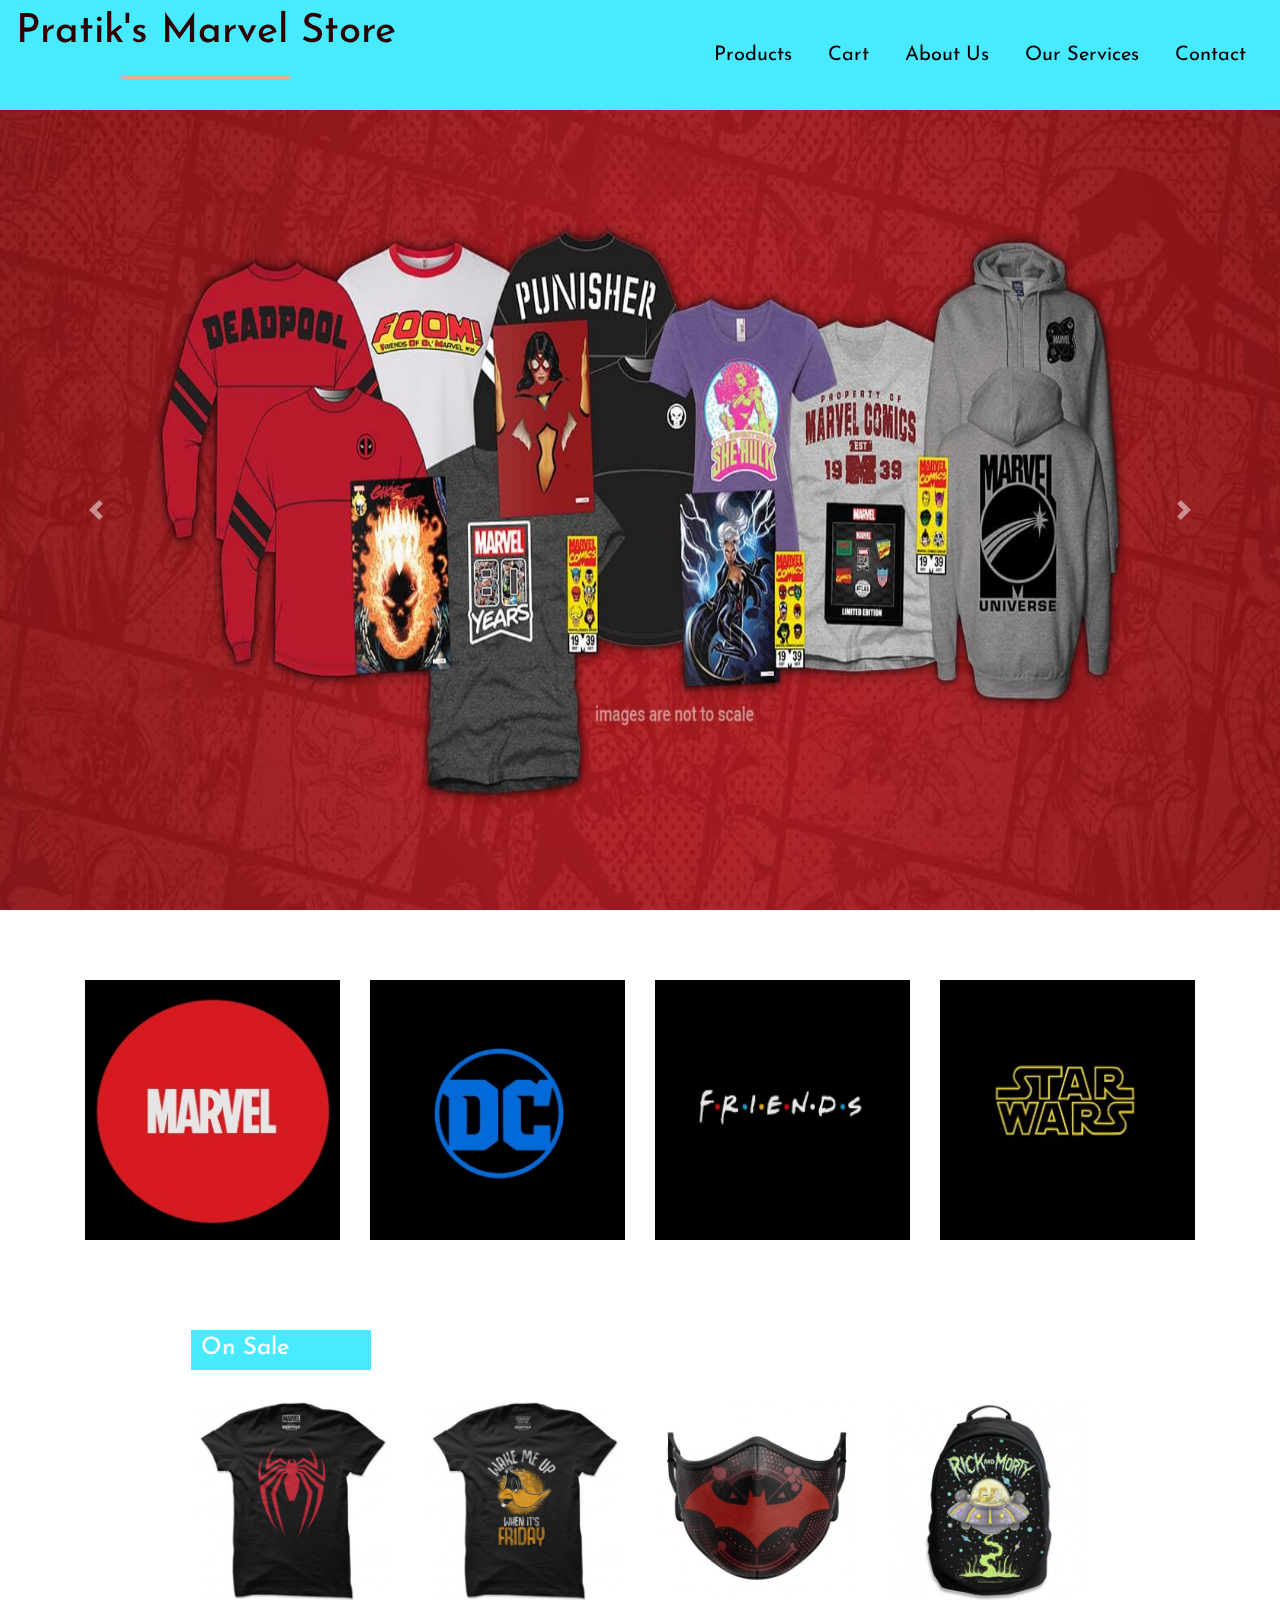
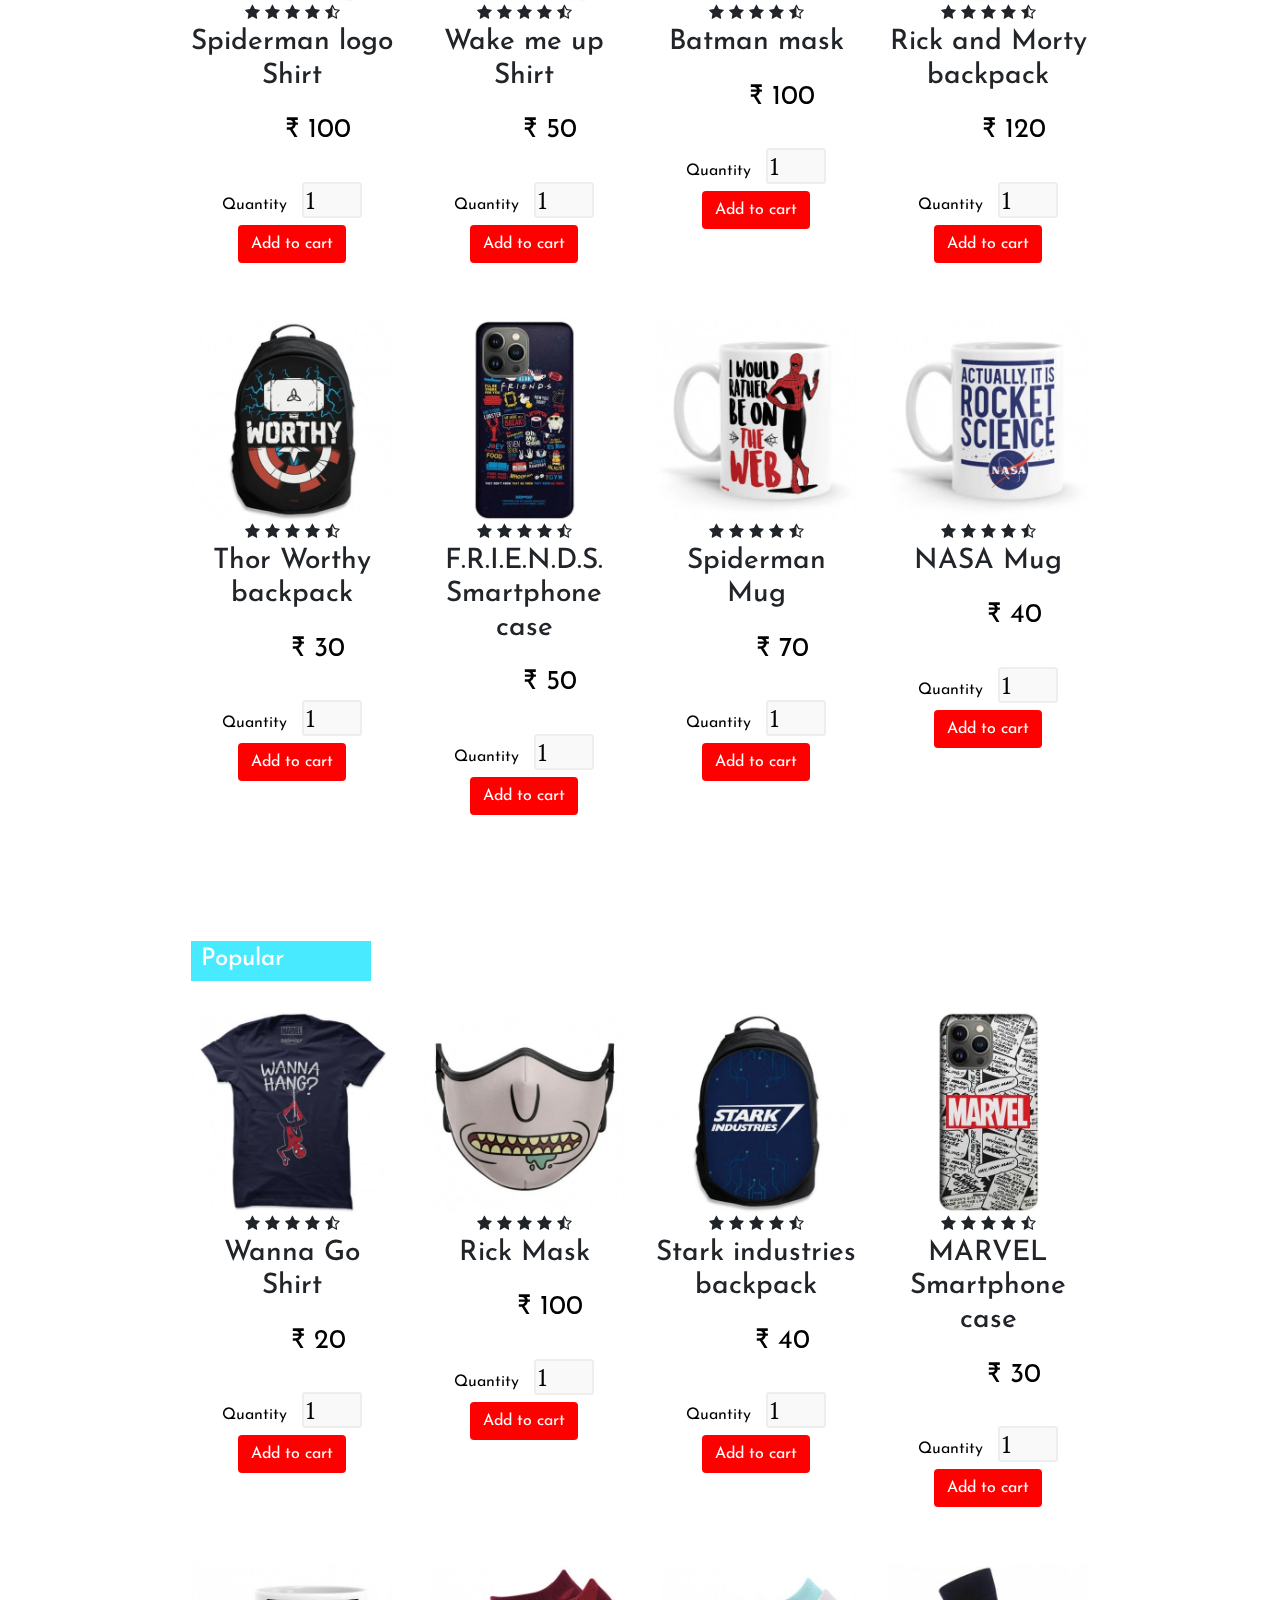
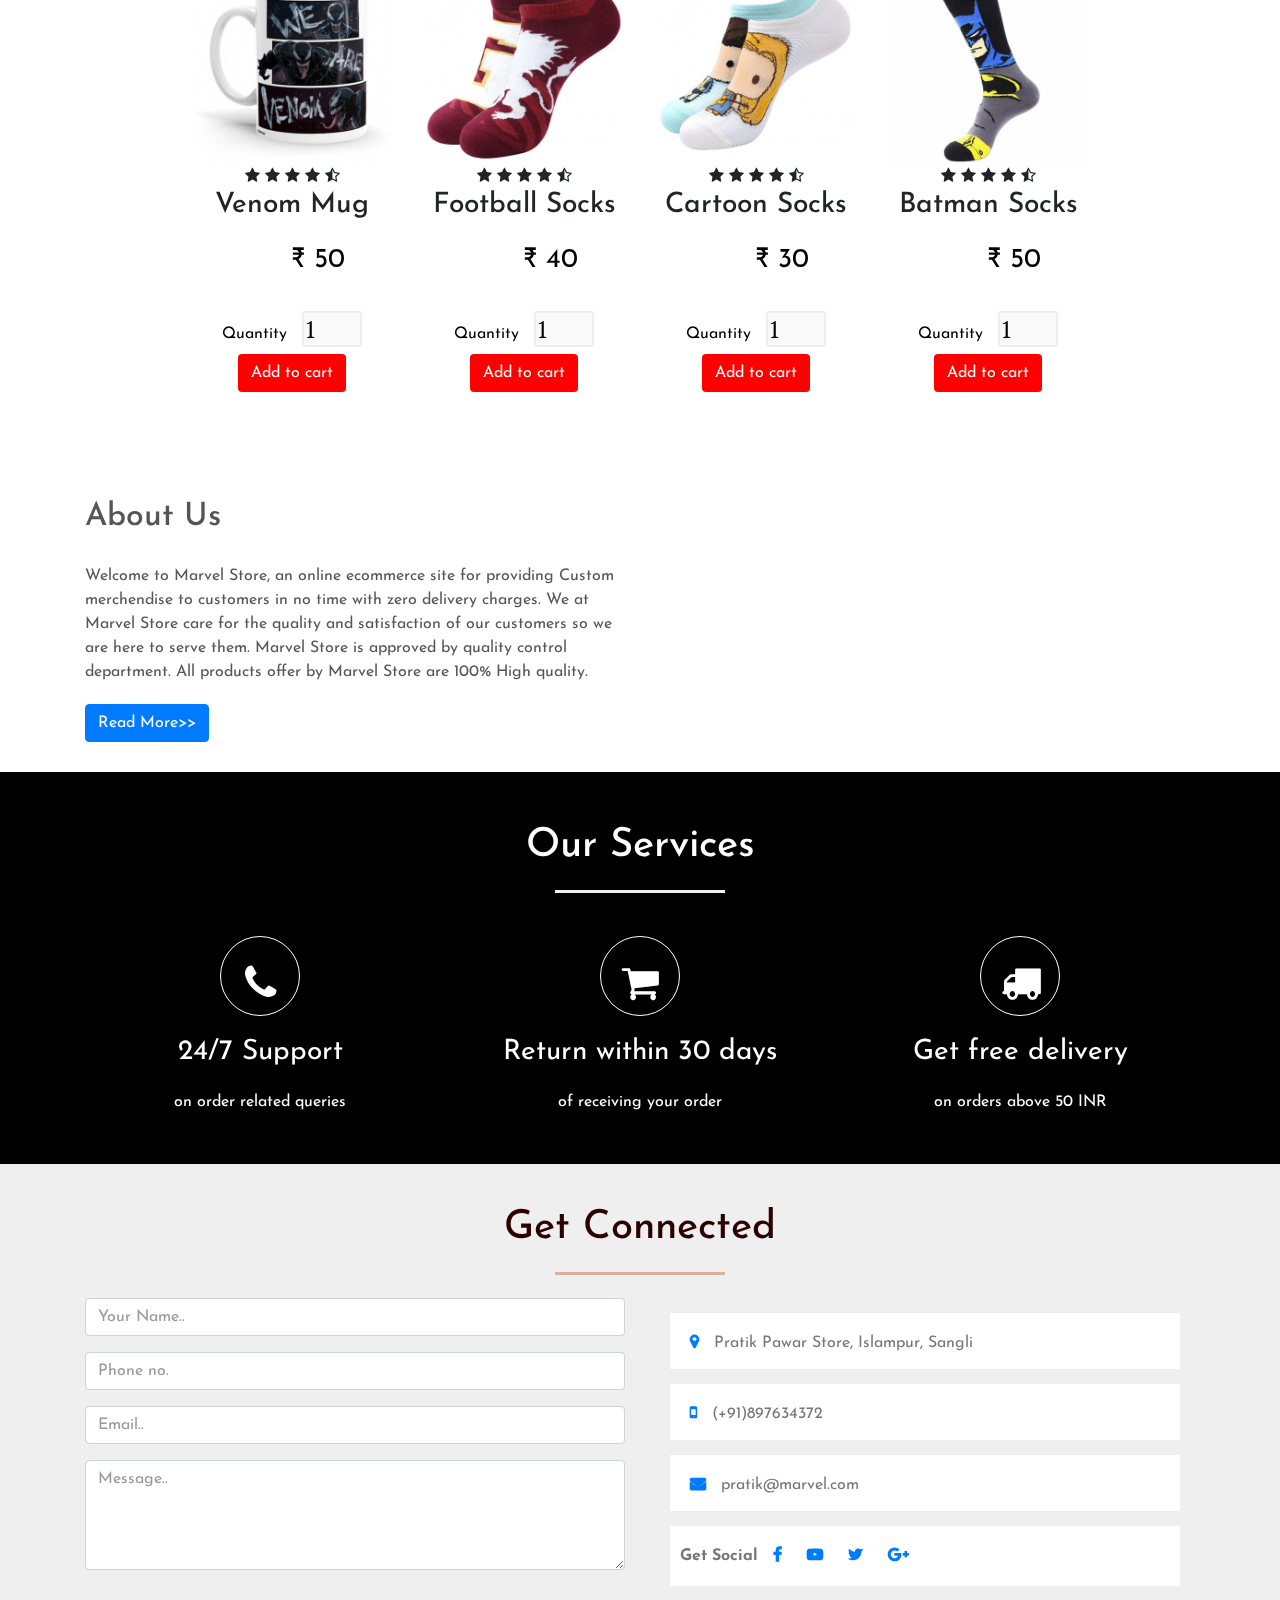
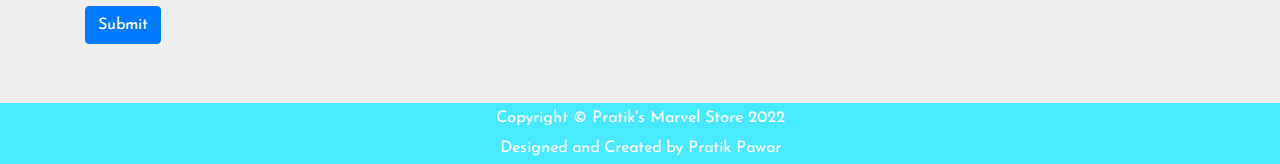
<file: index.html>
<!DOCTYPE html>
<html>

<head>
	<title>Marvel Store</title>
	<meta charset="utf-8" />
	<meta name="viewpoint" content="width=device-width,initial-scal=1.0">
	<meta http-equip="X-UA-compatible" content="ie=edge">
	<link rel="stylesheet" href="styles/style.css" media="screen" type="text/css" />
	<link rel="stylesheet" href="https://stackpath.bootstrapcdn.com/bootstrap/4.4.1/css/bootstrap.min.css">
	<link rel="stylesheet" href="https://stackpath.bootstrapcdn.com/font-awesome/4.7.0/css/font-awesome.min.css">
	<script type="text/javascript" src="https://ajax.googleapis.com/ajax/libs/jquery/2.0.3/jquery.min.js"></script>
	<script type="text/javascript" src="scripts/jquery.store.js"></script>
	<script type="text/javascript" src="scripts/main.js"></script>
	<script type="text/javascript"
		src="https://stackpath.bootstrapcdn.com/bootstrap/4.4.1/js/bootstrap.min.js"></script>
	
</head>

<body>

	<section id="nav-bar">
		<nav class="navbar navbar-expand-lg navbar-light">
			<h1>Pratik's Marvel Store</h1>
			<button class="navbar-toggler" type="button" data-toggle="collapse" data-target="#navbarNav"
				aria-controls="navbarNav" aria-expanded="false" aria-label="Toggle navigation">
				<span class="navbar-toggler-icon"></span>
			</button>
			<div class="collapse navbar-collapse" id="navbarNav">

				<ul class="navbar-nav ml-auto">

					<li class="nav-item">
						<a style="color:black;" class="nav-link" href="#new-arrivals">Products</a>
					</li>
					<li class="nav-item">
						<a style="color:black;" class="nav-link" href="cart.html">Cart</a>

					</li>


					<li class="nav-item">
						<a style="color:black;" class="nav-link" href="#about">About Us</a>
					</li>

					<li class="nav-item">
						<a style="color:black;" class="nav-link" href="#services">Our Services</a>
					</li>
					<li class="nav-item">
						<a style="color:black;" class="nav-link" href="#contact">Contact</a>
					</li>


				</ul>
			</div>
		</nav>


		<div class="slider">
			<div id="carouselExampleInterval" class="carousel slide" data-ride="carousel">
				<div class="carousel-inner">
					<div class="carousel-item active" data-interval="10000">
						<img src="images/caro1.jpg" class="d-block w-100" alt="..."
							style="width:auto;height:800px;">
					</div>
					<div class="carousel-item" data-interval="2000">
						<img src="images/caro2.jpg" class="d-block w-100" alt="..."
							style="width:auto;height:800px;">
					</div>
					<div class="carousel-item">
						<img src="images/caro3.jpg" class="d-block w-100" alt="..."
							style="width:auto;height:800px;">
					</div>
					<div class="carousel-item">
						<img src="images/caro4.png" class="d-block w-100" alt="..."
							style="width:auto;height:800px;">
					</div>
					<div class="carousel-item">
						<img src="images/caro5.jpg" class="d-block w-100" alt="..."
							style="width:auto;height:800px;">
					</div>
				</div>
				<a class="carousel-control-prev" href="#carouselExampleInterval" role="button" data-slide="prev">
					<span class="carousel-control-prev-icon" aria-hidden="true"></span>
					<span class="sr-only">Previous</span>
				</a>
				<a class="carousel-control-next" href="#carouselExampleInterval" role="button" data-slide="next">
					<span class="carousel-control-next-icon" aria-hidden="true"></span>
					<span class="sr-only">Next</span>
				</a>
			</div>
		</div>





		<!------Featured Categories----->
		<section class="featured-categories">
			<div class="container">
				<div class="row">
					<div class="col-md-3">
						<img src="images/company1.jpg">
					</div>
					<div class="col-md-3">
						<img src="images/company2.jpg">
					</div>
					<div class="col-md-3">
						<img src="images/company3.jpg">
					</div>
					<div class="col-md-3">
						<img src="images/company4.jpg">
					</div>


				</div>

			</div>
		</section>


		<section class="new-arrivals" id="new-arrivals">
			<div id="site">
				<div class="container">
					<div class="title-box">
						<h2>On Sale</h2>
					</div>
					<div class="row">
						<div class="col-md-3">
							<div class="product-top">
								<img src="images/product1.jpg">
								<div class="overlay-right">
									<button type="button" class="btn btn-secondary" title="Quick Shop">
										<i class="fa fa-eye"></i>
									</button>

									<button type="button" class="btn btn-secondary" title="Add to Wishlist">
										<i class="fa fa-heart-o"></i>
									</button>

									<button type="button" class="btn btn-secondary" title="Add to Cart">
										<i class="fa fa-shopping-cart"></i>
									</button>
								</div>
							</div>


							<div class="product-bottom text-center">
								<i class="fa fa-star"></i>
								<i class="fa fa-star"></i>
								<i class="fa fa-star"></i>
								<i class="fa fa-star"></i>
								<i class="fa fa-star-half-o"></i>
								<h3>Spiderman logo Shirt</h3>
								<div class="product-description" data-name="Spiderman logo Shirt" data-price="100">

									<p class="product-price">&#8377; 100</p>
									<form class="add-to-cart" action="cart.html">
										<div>
											<label for="qty-2">Quantity</label>
											<input type="text" name="qty-2" id="qty-2" class="qty" value="1" />
										</div>
										<p><input type="submit" value="Add to cart" class="btn" /></p>
									</form>

								</div>
							</div>
						</div>


						<div class="col-md-3">
							<div class="product-top">
								<img src="images/product6.jpg">
								<div class="overlay-right">
									<button type="button" class="btn btn-secondary" title="Quick Shop">
										<i class="fa fa-eye"></i>
									</button>

									<button type="button" class="btn btn-secondary" title="Add to Wishlist">
										<i class="fa fa-heart-o"></i>
									</button>

									<button type="button" class="btn btn-secondary" title="Add to Cart">
										<i class="fa fa-shopping-cart"></i>
									</button>
								</div>
							</div>


							<div class="product-bottom text-center">
								<i class="fa fa-star"></i>
								<i class="fa fa-star"></i>
								<i class="fa fa-star"></i>
								<i class="fa fa-star"></i>
								<i class="fa fa-star-half-o"></i>
								<h3>Wake me up Shirt</h3>
								<div class="product-description" data-name="Wake me up Shirt" data-price="50">

									<p class="product-price">&#8377; 50</p>
									<form class="add-to-cart" action="cart.html">
										<div>
											<label for="qty-2">Quantity</label>
											<input type="text" name="qty-2" id="qty-2" class="qty" value="1" />
										</div>
										<p><input type="submit" value="Add to cart" class="btn" /></p>
									</form>

								</div>
							</div>
						</div>



						<div class="col-md-3">
							<div class="product-top">
								<img src="images/product3.jpg">
								<div class="overlay-right">
									<button type="button" class="btn btn-secondary" title="Quick Shop">
										<i class="fa fa-eye"></i>
									</button>

									<button type="button" class="btn btn-secondary" title="Add to Wishlist">
										<i class="fa fa-heart-o"></i>
									</button>

									<button type="button" class="btn btn-secondary" title="Add to Cart">
										<i class="fa fa-shopping-cart"></i>
									</button>
								</div>
							</div>


							<div class="product-bottom text-center">
								<i class="fa fa-star"></i>
								<i class="fa fa-star"></i>
								<i class="fa fa-star"></i>
								<i class="fa fa-star"></i>
								<i class="fa fa-star-half-o"></i>
								<h3>Batman mask</h3>
								<div class="product-description" data-name="Batman mask" data-price="100">

									<p class="product-price">&#8377; 100</p>
									<form class="add-to-cart" action="cart.html">
										<div>
											<label for="qty-2">Quantity</label>
											<input type="text" name="qty-2" id="qty-2" class="qty" value="1" />
										</div>
										<p><input type="submit" value="Add to cart" class="btn" /></p>
									</form>

								</div>
							</div>
						</div>



						<div class="col-md-3">
							<div class="product-top">
								<img src="images/product8.jpg">
								<div class="overlay-right">
									<button type="button" class="btn btn-secondary" title="Quick Shop">
										<i class="fa fa-eye"></i>
									</button>

									<button type="button" class="btn btn-secondary" title="Add to Wishlist">
										<i class="fa fa-heart-o"></i>
									</button>

									<button type="button" class="btn btn-secondary" title="Add to Cart">
										<i class="fa fa-shopping-cart"></i>
									</button>
								</div>
							</div>


							<div class="product-bottom text-center">
								<i class="fa fa-star"></i>
								<i class="fa fa-star"></i>
								<i class="fa fa-star"></i>
								<i class="fa fa-star"></i>
								<i class="fa fa-star-half-o"></i>
								<h3>Rick and Morty backpack</h3>
								<div class="product-description" data-name="Rick and Morty backpack" data-price="120">

									<p class="product-price">&#8377; 120</p>
									<form class="add-to-cart" action="cart.html">
										<div>
											<label for="qty-2">Quantity</label>
											<input type="text" name="qty-2" id="qty-2" class="qty" value="1" />
										</div>
										<p><input type="submit" value="Add to cart" class="btn" /></p>
									</form>

								</div>
							</div>
						</div>

					</div>



					<div class="row">
						<div class="col-md-3">
							<div class="product-top">
								<img src="images/product9.jpg">
								<div class="overlay-right">
									<button type="button" class="btn btn-secondary" title="Quick Shop">
										<i class="fa fa-eye"></i>
									</button>

									<button type="button" class="btn btn-secondary" title="Add to Wishlist">
										<i class="fa fa-heart-o"></i>
									</button>

									<button type="button" class="btn btn-secondary" title="Add to Cart">
										<i class="fa fa-shopping-cart"></i>
									</button>
								</div>
							</div>


							<div class="product-bottom text-center">
								<i class="fa fa-star"></i>
								<i class="fa fa-star"></i>
								<i class="fa fa-star"></i>
								<i class="fa fa-star"></i>
								<i class="fa fa-star-half-o"></i>
								<h3>Thor Worthy backpack</h3>
								<div class="product-description" data-name="Thor Worthy backpack" data-price="30">

									<p class="product-price">&#8377; 30</p>
									<form class="add-to-cart" action="cart.html">
										<div>
											<label for="qty-2">Quantity</label>
											<input type="text" name="qty-2" id="qty-2" class="qty" value="1" />
										</div>
										<p><input type="submit" value="Add to cart" class="btn" /></p>
									</form>

								</div>
							</div>
						</div>


						<div class="col-md-3">
							<div class="product-top">
								<img src="images/product10.jpg">
								<div class="overlay-right">
									<button type="button" class="btn btn-secondary" title="Quick Shop">
										<i class="fa fa-eye"></i>
									</button>

									<button type="button" class="btn btn-secondary" title="Add to Wishlist">
										<i class="fa fa-heart-o"></i>
									</button>

									<button type="button" class="btn btn-secondary" title="Add to Cart">
										<i class="fa fa-shopping-cart"></i>
									</button>
								</div>
							</div>


							<div class="product-bottom text-center">
								<i class="fa fa-star"></i>
								<i class="fa fa-star"></i>
								<i class="fa fa-star"></i>
								<i class="fa fa-star"></i>
								<i class="fa fa-star-half-o"></i>
								<h3>F.R.I.E.N.D.S. Smartphone case</h3>
								<div class="product-description" data-name="F.R.I.E.N.D.S. Smartphone case" data-price="50">

									<p class="product-price">&#8377; 50</p>
									<form class="add-to-cart" action="cart.html">
										<div>
											<label for="qty-2">Quantity</label>
											<input type="text" name="qty-2" id="qty-2" class="qty" value="1" />
										</div>
										<p><input type="submit" value="Add to cart" class="btn" /></p>
									</form>

								</div>
							</div>
						</div>



						<div class="col-md-3">
							<div class="product-top">
								<img src="images/product13.jpg">
								<div class="overlay-right">
									<button type="button" class="btn btn-secondary" title="Quick Shop">
										<i class="fa fa-eye"></i>
									</button>

									<button type="button" class="btn btn-secondary" title="Add to Wishlist">
										<i class="fa fa-heart-o"></i>
									</button>

									<button type="button" class="btn btn-secondary" title="Add to Cart">
										<i class="fa fa-shopping-cart"></i>
									</button>
								</div>
							</div>


							<div class="product-bottom text-center">
								<i class="fa fa-star"></i>
								<i class="fa fa-star"></i>
								<i class="fa fa-star"></i>
								<i class="fa fa-star"></i>
								<i class="fa fa-star-half-o"></i>
								<h3>Spiderman Mug</h3>
								<div class="product-description" data-name="Spiderman Mug" data-price="70">

									<p class="product-price">&#8377; 70</p>
									<form class="add-to-cart" action="cart.html">
										<div>
											<label for="qty-2">Quantity</label>
											<input type="text" name="qty-2" id="qty-2" class="qty" value="1" />
										</div>
										<p><input type="submit" value="Add to cart" class="btn" /></p>
									</form>

								</div>
							</div>
						</div>


						<div class="col-md-3">
							<div class="product-top">
								<img src="images/product12.jpg">
								<div class="overlay-right">
									<button type="button" class="btn btn-secondary" title="Quick Shop">
										<i class="fa fa-eye"></i>
									</button>

									<button type="button" class="btn btn-secondary" title="Add to Wishlist">
										<i class="fa fa-heart-o"></i>
									</button>

									<button type="button" class="btn btn-secondary" title="Add to Cart">
										<i class="fa fa-shopping-cart"></i>
									</button>
								</div>
							</div>


							<div class="product-bottom text-center">
								<i class="fa fa-star"></i>
								<i class="fa fa-star"></i>
								<i class="fa fa-star"></i>
								<i class="fa fa-star"></i>
								<i class="fa fa-star-half-o"></i>
								<h3>NASA Mug</h3>
								<div class="product-description" data-name="NASA Mug" data-price="40">

									<p class="product-price">&#8377; 40</p>
									<form class="add-to-cart" action="cart.html">
										<div>
											<label for="qty-2">Quantity</label>
											<input type="text" name="qty-2" id="qty-2" class="qty" value="1" />
										</div>
										<p><input type="submit" value="Add to cart" class="btn" /></p>
									</form>

								</div>
							</div>
						</div>
					</div>








					<div class="title-box">
						<h2>Popular</h2>
					</div>
					<div class="row">
						<div class="col-md-3">
							<div class="product-top">
								<img src="images/product2.jpg">
								<div class="overlay-right">
									<button type="button" class="btn btn-secondary" title="Quick Shop">
										<i class="fa fa-eye"></i>
									</button>

									<button type="button" class="btn btn-secondary" title="Add to Wishlist">
										<i class="fa fa-heart-o"></i>
									</button>

									<button type="button" class="btn btn-secondary" title="Add to Cart">
										<i class="fa fa-shopping-cart"></i>
									</button>
								</div>
							</div>


							<div class="product-bottom text-center">
								<i class="fa fa-star"></i>
								<i class="fa fa-star"></i>
								<i class="fa fa-star"></i>
								<i class="fa fa-star"></i>
								<i class="fa fa-star-half-o"></i>
								<h3>Wanna Go Shirt</h3>
								<div class="product-description" data-name="Wanna Go Shirt" data-price="20">

									<p class="product-price">&#8377; 20</p>
									<form class="add-to-cart" action="cart.html">
										<div>
											<label for="qty-2">Quantity</label>
											<input type="text" name="qty-2" id="qty-2" class="qty" value="1" />
										</div>
										<p><input type="submit" value="Add to cart" class="btn" /></p>
									</form>

								</div>
							</div>
						</div>


						<div class="col-md-3">
							<div class="product-top">
								<img src="images/product5.jpg">
								<div class="overlay-right">
									<button type="button" class="btn btn-secondary" title="Quick Shop">
										<i class="fa fa-eye"></i>
									</button>

									<button type="button" class="btn btn-secondary" title="Add to Wishlist">
										<i class="fa fa-heart-o"></i>
									</button>

									<button type="button" class="btn btn-secondary" title="Add to Cart">
										<i class="fa fa-shopping-cart"></i>
									</button>
								</div>
							</div>


							<div class="product-bottom text-center">
								<i class="fa fa-star"></i>
								<i class="fa fa-star"></i>
								<i class="fa fa-star"></i>
								<i class="fa fa-star"></i>
								<i class="fa fa-star-half-o"></i>
								<h3>Rick Mask</h3>

								<div class="product-description" data-name="Rick Mask" data-price="100">

									<p class="product-price">&#8377; 100</p>
									<form class="add-to-cart" action="cart.html">
										<div>
											<label for="qty-2">Quantity</label>
											<input type="text" name="qty-2" id="qty-2" class="qty" value="1" />
										</div>
										<p><input type="submit" value="Add to cart" class="btn" /></p>
									</form>

								</div>
							</div>
						</div>



						<div class="col-md-3">
							<div class="product-top">
								<img src="images/product7.jpg">
								<div class="overlay-right">
									<button type="button" class="btn btn-secondary" title="Quick Shop">
										<i class="fa fa-eye"></i>
									</button>

									<button type="button" class="btn btn-secondary" title="Add to Wishlist">
										<i class="fa fa-heart-o"></i>
									</button>

									<button type="button" class="btn btn-secondary" title="Add to Cart">
										<i class="fa fa-shopping-cart"></i>
									</button>
								</div>
							</div>


							<div class="product-bottom text-center">
								<i class="fa fa-star"></i>
								<i class="fa fa-star"></i>
								<i class="fa fa-star"></i>
								<i class="fa fa-star"></i>
								<i class="fa fa-star-half-o"></i>
								<h3>Stark industries backpack</h3>
								<div class="product-description" data-name="Stark industries backpack" data-price="40">

									<p class="product-price">&#8377; 40</p>
									<form class="add-to-cart" action="cart.html">
										<div>
											<label for="qty-2">Quantity</label>
											<input type="text" name="qty-2" id="qty-2" class="qty" value="1" />
										</div>
										<p><input type="submit" value="Add to cart" class="btn" /></p>
									</form>

								</div>
							</div>
						</div>



						<div class="col-md-3">
							<div class="product-top">
								<img src="images/product11.jpg">
								<div class="overlay-right">
									<button type="button" class="btn btn-secondary" title="Quick Shop">
										<i class="fa fa-eye"></i>
									</button>

									<button type="button" class="btn btn-secondary" title="Add to Wishlist">
										<i class="fa fa-heart-o"></i>
									</button>

									<button type="button" class="btn btn-secondary" title="Add to Cart">
										<i class="fa fa-shopping-cart"></i>
									</button>
								</div>
							</div>


							<div class="product-bottom text-center">
								<i class="fa fa-star"></i>
								<i class="fa fa-star"></i>
								<i class="fa fa-star"></i>
								<i class="fa fa-star"></i>
								<i class="fa fa-star-half-o"></i>
								<h3>MARVEL Smartphone case</h3>
								<div class="product-description" data-name="MARVEL Smartphone case" data-price="30">

									<p class="product-price">&#8377; 30</p>
									<form class="add-to-cart" action="cart.html">
										<div>
											<label for="qty-2">Quantity</label>
											<input type="text" name="qty-2" id="qty-2" class="qty" value="1" />
										</div>
										<p><input type="submit" value="Add to cart" class="btn" /></p>
									</form>

								</div>
							</div>
						</div>

					</div>



					<div class="row">
						<div class="col-md-3">
							<div class="product-top">
								<img src="images/product14.jpg">
								<div class="overlay-right">
									<button type="button" class="btn btn-secondary" title="Quick Shop">
										<i class="fa fa-eye"></i>
									</button>

									<button type="button" class="btn btn-secondary" title="Add to Wishlist">
										<i class="fa fa-heart-o"></i>
									</button>


								</div>
							</div>


							<div class="product-bottom text-center">
								<i class="fa fa-star"></i>
								<i class="fa fa-star"></i>
								<i class="fa fa-star"></i>
								<i class="fa fa-star"></i>
								<i class="fa fa-star-half-o"></i>
								<h3>Venom Mug</h3>
								<div class="product-description" data-name="Venom Mug" data-price="50">

									<p class="product-price">&#8377; 50</p>
									<form class="add-to-cart" action="cart.html">
										<div>
											<label for="qty-2">Quantity</label>
											<input type="text" name="qty-2" id="qty-2" class="qty" value="1" />
										</div>
										<p><input type="submit" value="Add to cart" class="btn" /></p>
									</form>

								</div>
							</div>
						</div>


						<div class="col-md-3">
							<div class="product-top">
								<img src="images/product15.jpg">
								<div class="overlay-right">
									<button type="button" class="btn btn-secondary" title="Quick Shop">
										<i class="fa fa-eye"></i>
									</button>

									<button type="button" class="btn btn-secondary" title="Add to Wishlist">
										<i class="fa fa-heart-o"></i>
									</button>

									<button type="button" class="btn btn-secondary" title="Add to Cart">
										<i class="fa fa-shopping-cart"></i>
									</button>
								</div>
							</div>


							<div class="product-bottom text-center">
								<i class="fa fa-star"></i>
								<i class="fa fa-star"></i>
								<i class="fa fa-star"></i>
								<i class="fa fa-star"></i>
								<i class="fa fa-star-half-o"></i>
								<h3>Football Socks</h3>
								<div class="product-description" data-name="Football Socks" data-price="40">

									<p class="product-price">&#8377; 40</p>
									<form class="add-to-cart" action="cart.html">
										<div>
											<label for="qty-2">Quantity</label>
											<input type="text" name="qty-2" id="qty-2" class="qty" value="1" />
										</div>
										<p><input type="submit" value="Add to cart" class="btn" /></p>
									</form>

								</div>
							</div>
						</div>



						<div class="col-md-3">
							<div class="product-top">
								<img src="images/product16.jpg">
								<div class="overlay-right">
									<button type="button" class="btn btn-secondary" title="Quick Shop">
										<i class="fa fa-eye"></i>
									</button>

									<button type="button" class="btn btn-secondary" title="Add to Wishlist">
										<i class="fa fa-heart-o"></i>
									</button>

									<button type="button" class="btn btn-secondary" title="Add to Cart">
										<i class="fa fa-shopping-cart"></i>
									</button>
								</div>
							</div>


							<div class="product-bottom text-center">
								<i class="fa fa-star"></i>
								<i class="fa fa-star"></i>
								<i class="fa fa-star"></i>
								<i class="fa fa-star"></i>
								<i class="fa fa-star-half-o"></i>
								<h3>Cartoon Socks</h3>
								<div class="product-description" data-name="Cartoon Socks" data-price="30">

									<p class="product-price">&#8377; 30</p>
									<form class="add-to-cart" action="cart.html">
										<div>
											<label for="qty-2">Quantity</label>
											<input type="text" name="qty-2" id="qty-2" class="qty" value="1" />
										</div>
										<p><input type="submit" value="Add to cart" class="btn" /></p>
									</form>

								</div>
							</div>
						</div>



						<div class="col-md-3">
							<div class="product-top">
								<img src="images/product17.jpg">
								<div class="overlay-right">
									<button type="button" class="btn btn-secondary" title="Quick Shop">
										<i class="fa fa-eye"></i>
									</button>

									<button type="button" class="btn btn-secondary" title="Add to Wishlist">
										<i class="fa fa-heart-o"></i>
									</button>

									<button type="button" class="btn btn-secondary" title="Add to Cart">
										<i class="fa fa-shopping-cart"></i>
									</button>
								</div>
							</div>


							<div class="product-bottom text-center">
								<i class="fa fa-star"></i>
								<i class="fa fa-star"></i>
								<i class="fa fa-star"></i>
								<i class="fa fa-star"></i>
								<i class="fa fa-star-half-o"></i>
								<h3>Batman Socks</h3>

								<div class="product-description" data-name="Batman Socks" data-price="50">

									<p class="product-price">&#8377; 50</p>
									<form class="add-to-cart" action="cart.html">
										<div>
											<label for="qty-2">Quantity</label>
											<input type="text" name="qty-2" id="qty-2" class="qty" value="1" />
										</div>
										<p><input type="submit" value="Add to cart" class="btn" /></p>
									</form>

								</div>
							</div>
						</div>
					</div>









				</div>
			</div>
		</section>












		<!------About Section------->
		<section id="about">
			<div class="container">
				<div class="row">
					<div class="col-md-6">
						<h2>About Us</h2>
						<div class="about-content">
							Welcome to Marvel Store, an online ecommerce site for providing Custom merchendise to customers
							in no time with zero delivery charges. We at Marvel Store care for
							the quality and satisfaction of our customers so we are here to serve them. Marvel Store is approved
							by quality control department. All products offer by Marvel Store are
							100% High quality.


						</div>
						<button type="button" class="btn btn-primary">Read More>>

						</button>

					</div>
					<div class="col-md-6 skills-bar">
					</div>
				</div>

			</div>

			<!------Services Section------->
			<section id="services">

				<div class="container">
					<h1>Our Services</h1>
					<div class="row services">
						<div class="col-md-4 text-center">
							<div class="icon">
								<i class="fa fa-phone"></i>
							</div>
							<h3> 24/7 Support</h3>
							<p>on order related queries</p>
						</div>

						<div class="col-md-4 text-center">
							<div class="icon">
								<i class="fa fa-shopping-cart"></i>
							</div>
							<h3> Return within 30 days</h3>
							<p>of receiving your order</p>
						</div>

						<div class="col-md-4 text-center">
							<div class="icon">
								<i class="fa fa-truck"></i>
							</div>
							<h3>Get free delivery</h3>
							<p>on orders above 50 INR</p>
						</div>
					</div>
				</div>

			</section>

			<!------Contact------------>
			<section id="contact">

				<div class="container">
					<h1>Get Connected</h1>
					<div class="row">
						<div class="col-md-6">
							<form class="Contact-Form">
								<div class="form-group">
									<input type="text" class="form-control" placeholder="Your Name..">
								</div>
								<div class="form-group">
									<input type="number" class="form-control" placeholder="Phone no.">
								</div>
								<div class="form-group">
									<input type="email" class="form-control" placeholder="Email..">
								</div>
								<div class="form-group">
									<textarea class="form-control" rows="4" placeholder="Message.."></textarea>
								</div>

								<button type="submit" class="btn btn-primary">Submit</button>
							</form>
						</div>
						<div class="col-md-6 contact-info">
							<div class="follow"><b><i class="fa fa-map-marker"></i> </b>Pratik Pawar Store, Islampur, Sangli
							</div>
							<div class="follow"><b><i class="fa fa-mobile"></i> </b>(+91)897634372</div>
							<div class="follow"><b><i class="fa fa-envelope"></i> </b>pratik@marvel.com</div>


							<div class="follow"><label><b>Get Social </b></label>
								<a href="https://www.facebook.com/" target="_blank"><i class="fa fa-facebook"></i></a>
								<a href="https://www.youtube.com/" target="_blank"><i
										class="fa fa-youtube-play"></i></a>
								<a href="https://twitter.com/login/" target="_blank"><i class="fa fa-twitter"></i></a>
								<a href="https://myaccount.google.com/" target="_blank"><i
										class="fa fa-google-plus"></i></a>

							</div>
						</div>

					</div>

				</div>


			</section>
			<footer id="site-info">
				Copyright &copy; Pratik's Marvel Store 2022 <br>Designed and Created  by Pratik Pawar
			</footer>



</body>

</html>
</file>
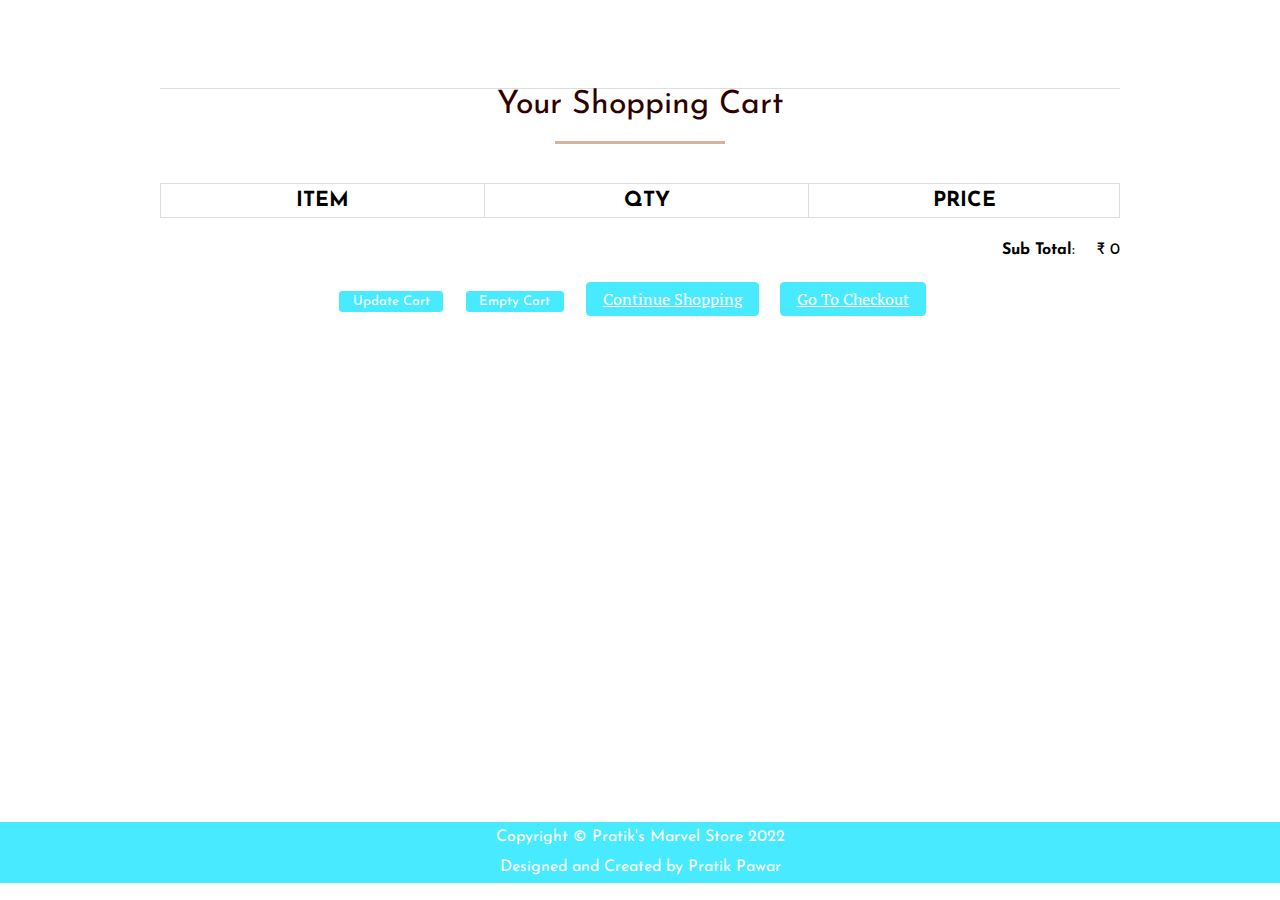
<file: cart.html>
<!DOCTYPE html>
<html>
<head>
<title>Marvel Studio ~ Cart</title>
<meta charset="utf-8" />
<link rel="stylesheet" href="styles/style.css" media="screen" type="text/css" />
<script type="text/javascript" src="https://ajax.googleapis.com/ajax/libs/jquery/2.0.3/jquery.min.js"></script>
<script type="text/javascript" src="scripts/jquery.store.js"></script>
<script type="text/javascript"
		src="https://stackpath.bootstrapcdn.com/bootstrap/4.4.1/js/bootstrap.min.js"></script>
</head>

<body id="cart-page">

<div id="site" class="cartcontent">
	<header id="masthead">
	</header>
	<div id="content">
		<h1>Your Shopping Cart</h1>
		<form id="shopping-cart" action="cart.html" >
			<table class="shopping-cart">
			  <thead>
				<tr>
					<th scope="col">Item</th>
					<th scope="col">Qty</th>
					<th scope="col" colspan="2">Price</th>
				</tr>
			  </thead>
			  <tbody>
			  
			  </tbody>
			</table>
			<p id="sub-total">
				<strong>Sub Total</strong>: <span id="stotal"></span>
			</p>
			<ul id="shopping-cart-actions">
				<li>
					<input type="submit" name="update" id="update-cart" class="btn" value="Update Cart" />
				</li>
				<li>
					<input type="submit" name="delete" id="empty-cart" class="btn" value="Empty Cart" />
				</li>
				<li>
					<a href="index.html" class="btn">Continue Shopping</a>
				</li>
				<li>
					<a href="checkout.html" class="btn">Go To Checkout</a>
				</li>
			</ul>
		</form>
	</div>
	
	

</div>

<footer id="site-info">
	Copyright &copy; Pratik's Marvel Store 2022 <br>Designed and Created  by Pratik Pawar
</footer>

</body>
</html>
</file>
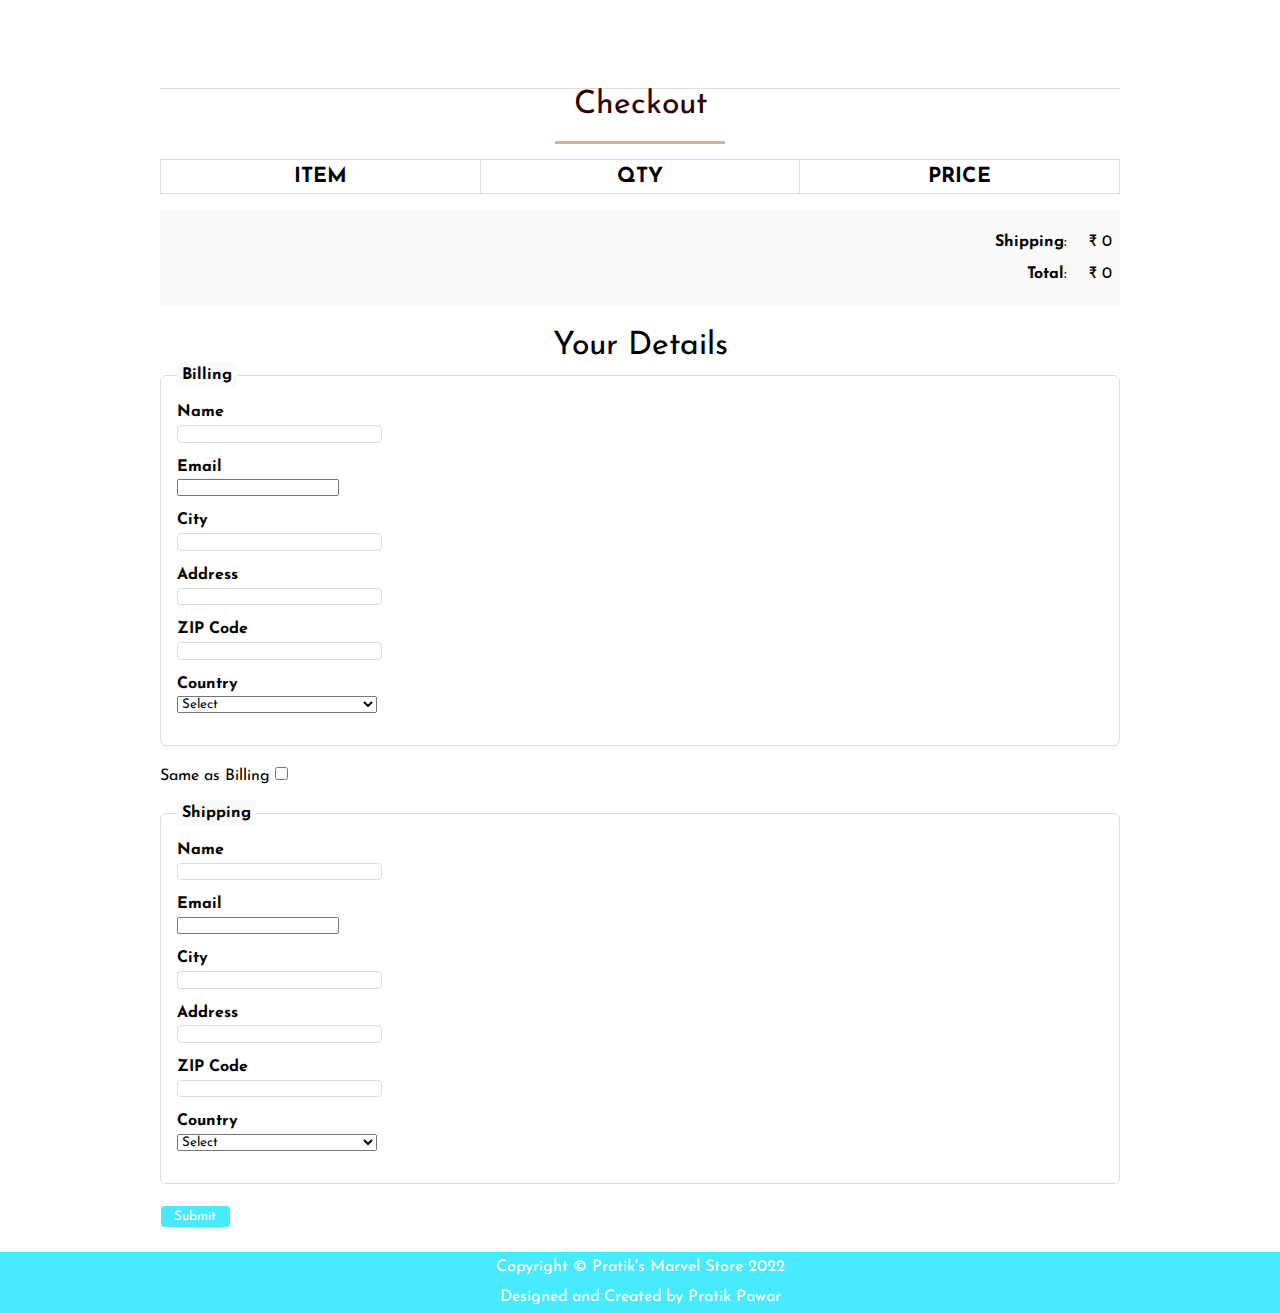
<file: checkout.html>
<!DOCTYPE html>
<html>
<head>
<title>Marvel Studio ~ Checkout</title>
<meta charset="utf-8" />
<link rel="stylesheet" href="styles/style.css" media="screen" type="text/css" />
<script type="text/javascript" src="https://ajax.googleapis.com/ajax/libs/jquery/2.0.3/jquery.min.js"></script>
<script type="text/javascript" src="scripts/jquery.store.js"></script>
<script type="text/javascript"
		src="https://stackpath.bootstrapcdn.com/bootstrap/4.4.1/js/bootstrap.min.js"></script>
</head>

<body id="checkout-page">

<div id="site">
	<header id="masthead">
	</header>
	<div id="content">
		<h1>Checkout</h1>
			<table id="checkout-cart" class="shopping-cart">
			  <thead>
				<tr>
					<th scope="col">Item</th>
					<th scope="col">Qty</th>
					<th scope="col">Price</th>
				</tr>
			  </thead>
			  <tbody>
			  
			  </tbody>
			</table>
		 <div id="pricing">
			
			<p id="shipping">
				<strong>Shipping</strong>: <span id="sshipping"></span>
			</p>
			
			<p id="sub-total">
				<strong>Total</strong>: <span id="stotal"></span>
			</p>
		 </div>
		 
		 <form action="order.html" id="checkout-order-form">
		 	<h2>Your Details</h2>
		 	
		 	<fieldset id="fieldset-billing">
		 		<legend>Billing</legend>
		 		<div>
		 			<label for="name">Name</label>
		 			<input type="text" name="name" id="name" data-type="string" data-message="This field cannot be empty" />
		 		</div>
		 		<div>
		 			<label for="email">Email</label>
		 			<input type="email" name="email" id="email" data-type="string" data-message="Not a valid email address" />
		 		</div>
		 		<div>
		 			<label for="city">City</label>
		 			<input type="text" name="city" id="city" data-type="string" data-message="This field cannot be empty" />
		 		</div>
		 		<div>
		 			<label for="address">Address</label>
		 			<input type="text" name="address" id="address" data-type="string" data-message="This field cannot be empty" />
		 		</div>
		 		<div>
		 			<label for="zip">ZIP Code</label>
		 			<input type="text" name="zip" id="zip" data-type="string" data-message="This field cannot be empty" />
		 		</div>
		 		<div>
		 			<label for="country">Country</label>
		 			<select name="country" id="country" data-type="string" data-message="This field cannot be empty">
		 				<option value="">Select</option>
		 				<option value="De">Denmark</option>
		 				<option value="IN">India</option>
		 			</select>
		 		</div>
		 	</fieldset>
		 	
		 	<div id="shipping-same">Same as Billing <input type="checkbox" id="same-as-billing" value=""/></div>
		 	
		 	<fieldset id="fieldset-shipping">
		 		
		 		<legend>Shipping</legend>
		 		
		 		<div>
		 			<label for="sname">Name</label>
		 			<input type="text" name="sname" id="sname" data-type="string" data-message="This field cannot be empty" />
		 		</div>
		 		<div>
		 			<label for="semail">Email</label>
		 			<input type="email" name="semail" id="semail" data-type="expression" data-message="Not a valid email address" />
		 		</div>
		 		<div>
		 			<label for="scity">City</label>
		 			<input type="text" name="scity" id="scity" data-type="string" data-message="This field cannot be empty" />
		 		</div>
		 		<div>
		 			<label for="saddress">Address</label>
		 			<input type="text" name="saddress" id="saddress" data-type="string" data-message="This field cannot be empty" />
		 		</div>
		 		<div>
		 			<label for="szip">ZIP Code</label>
		 			<input type="text" name="szip" id="szip" data-type="string" data-message="This field cannot be empty" />
		 		</div>
		 		<div>
		 			<label for="scountry">Country</label>
		 			<select name="scountry" id="scountry" data-type="string" data-message="This field cannot be empty">
		 				<option value="">Select</option>
		 				<option value="De">Denmark</option>
		 				<option value="IN">India</option>
		 			</select>
		 		</div>
		 	</fieldset>
		 	
		 	<p><input type="submit" id="submit-order" value="Submit" class="btn" /></p>
		
		 </form>
	</div>
	
	

</div>

<footer id="site-info">
	Copyright &copy; Pratik's Marvel Store 2022 <br>Designed and Created  by Pratik Pawar
</footer>


</body>
</html>
</file>
<file: styles/style.css>
@import url(http://fonts.googleapis.com/css?family=PT+Serif:400,700,400italic);
@import url('https://fonts.googleapis.com/css2?family=Josefin+Sans:ital,wght@0,100;0,200;0,300;0,400;0,500;0,600;0,700;1,100;1,200;1,300;1,400;1,500;1,600;1,700&display=swap');

/* $itemGrow: 1.2;
$duration: 250ms; */

html {
	scroll-behavior: smooth;
  }
*{
	margin:0;
	padding: 0;
	font-family: 'Josefin Sans', sans-serif;
}

#nav-bar
{
	position:sticky;
	top: 0;
	z-index:10;
	
	
	
}

/* Add a black background color to the top navigation bar */
.topnav 
{
  	overflow: hidden;
	
	
 	
}

/* Style the links inside the navigation bar */
.topnav a 
{
  float: left;
  display: block;
  color: black;
  text-align: center;
  padding: 26px 16px;
  text-decoration: none;
  font-size: 17px;
  
}

/* Change the color of links on hover */
.topnav a:hover {
  background-color: #ddd;
  color: black;
}

/* Style the "active" element to highlight the current page */
.topnav a.active {
  background-color: #48eaff;
  
}

.navbarNav ul .li
{
	color: white;
	background-color: black;
}

.topnav a 
{
  	background-color: white;
	font-size: 20px;
  
}
.navbar-brand img
{
	height:100px;
	padding-left:0;
	
}

.navbar-nav li
{
	padding: 0 10px;
}

.navbar-nav li a
{
	float: right;
	text-align: left;
	font-size: 20px;
	
	background-color: #48eaff;
	
  	
	
}


#nav-bar ul li a:hover
{
	color:#d3c8af!important;
}

.navbar
{
	background-color: #48eaff;
	margin-bottom: 0px;
	
}

.navbar-toggler
{
	border: none;
	
}

.navbar-link
{
	color:#555!important;
	font-weight:600;
	font-size:16px;
}


#Slider
{
	
	width: auto;
	height: 240px;;
}



/*-----product images------*/
.featured-categories
{
	margin: 50px 0;
	object-fit: cover;
	
}

.featured-categories img
{
	width: 100%;
	padding: 20px 0;
	transition: 1s;
	cursor: pointer;
	height: 300px;
	
}

.featured-categories img:hover
{
	transform: scale(1.1)
}

/*---on sale---*/
.title-box
{
	background: #48eaff;
	color: #fff;
	width: 180px;
	padding: 4px 10px;
	height: 40px;
	margin-bottom: 30px;
	display: flex;
	margin-top: 70px;
}



.title-box h2
{
	font-size: 24px;	
}
.title-box::after
{
	content: '';
	border-top: 40px #48eaff;
	border-right: 50px solid transparent;
	position: absolute;
	display: flex;
	margin-top: -4px;
	margin-left: 170px;
}

h1, h2, h3, h4, h5, h6 {
	font-weight: normal;
	font-size: 50%;
}

#site {
	max-width: 960px;
	margin: 0 auto;
	padding: 0 1em;
}



/*-----product-top css-------*/

.product-top img
{
	width: 100%;
	
}
.overlay-right
{
	display: block;
	opacity: 0;
	position: absolute;
	top: 10%;
	margin-left: 0;
	width: 70px;
	margin-bottom: 5%;
	margin-top: 5%;
	
}
.overlay-right .fa
{
	cursor: pointer;
	background-color: #fff;
	color: #000;
	height: 35px;
	width: 35px;
	font-size: 20px;
	padding: 7px;
	margin-bottom: 5%;
	margin-top: 10px;;
	 

}
.overlay-right .btn-secondary
{
	background: none !important;
	border: none !important;
	box-shadow: none !important;
}
.product-top:hover .overlay-right
{
	opacity: 1;
	margin-left: 5%;
	transition: 0.5s;
}

.product-bottom h3
{
	font-size: 28px;
	padding-bottom: 10px; 
}

#masthead {
	margin-top: 3em;
	padding: 2em 0 0.5em 0;
	border-bottom: 1px solid #ddd;
}

#masthead h1 {
	margin: 0;
	font-size: 3.5em;
	overflow: hidden;
	padding-left: 85px;
	min-height: 82px;
	line-height: 2.3;
	
	
	
}

.tagline {
	float: right;
	color: #48eaff;
	font-size: 14px;
	padding-top: 3.5em;
}

#products ul {
	margin: 1.5em 0;
	padding: 0;
	list-style: none;
	overflow: hidden;
}

#products li {
	float: left;
	width: 31%;
	margin: 0 1%;
	display: block;
}

.product-image {
	width: 100%;
	padding: 20px 0;
	transition: 1s;
	cursor: pointer;
	height: 300px;
	overflow: hidden;
	
}

.product-description {
	
	
	color: black;
	border-radius: 5px;
}

.product-name {
	text-align: center;
	color: black;
	margin: 0;
	font-size: 1.4em;
	
	
	text-transform: uppercase;
	letter-spacing: 0.1em;
}

.product-price {
	width: 2.7em;
	height: 2em;
	font-size: 1.7em;
	text-align: center;
	margin-left: 90px;
	background: #fff;
	color: black;
	
}

form.add-to-cart div
{
	text-align: center;
	color: black;

	
	
}

form.add-to-cart p 
{
	text-align: center;
	
	color: #48eaff;
}

form.add-to-cart p .btn
{
	text-align: center;
	
	color: white;
	background: red;
	margin-bottom: 40px;
}


form input.qty {
	width: 60px;
	border: 2px solid #eee;
	font: 1.5em 'PT Serif', serif;
	background: #f9f9f9;
	color: #000;
	border-radius: 3px;
	margin-left: 0.4em;
	
}

.btn{
	display: inline-block;
	background: #48eaff;
	color: white;
	
	padding: 0.3em 1em;
	text-align: center;
	border-radius: 4px;
	border: 1px solid white;
}
 a.btn {
	display: inline-block;
	background:#48eaff ;
	color: #fff;
	font: 1em 'PT Serif', serif;
	padding: 0.3em 1em;
	text-align: center;
	border-radius: 4px;
	border: 1px solid #48eaff;
}


#slider
{
	width: 100%;
}

#about
{
	padding-top: 50px;
	padding-bottom: 50px;
	color:#555;
}


#about .btn
{
	margin-top:20px;
	margin-bottom:30px;
	
}

.about-content
{
	padding-top: 20px;
}

.skills-bar p
{
	margin-bottom:6px;
	font-weight: 600;
}

.progress-bar
{
	border-radius:16px;
}

.progress
{
	border-radius:16px!important;
	margin-bottom: 20px;
	
}

#services
{
	background: black;
	background-size: cover;
	background-position: center;
	color:#555!important;
	background-attachment: fixed;
	padding-top:50px;
	padding-bottom: 50px;
}



#services h1
{
	text-align: center;
	color:#fff!important;
	padding-bottom: 10px;
}

#services h1::after
{
	content: '';
	background:#efefef;
	display: block;
	height:3px;
	width:170px;
	margin: 20px auto 5px;
}
#services h3
{
	font-weight: 400;
	color: white;
	margin: auto;
}
#services p
{
	font-weight: 400;
	color: white;
	margin: auto;
	margin-top: 20px;
}


#services i
{
	
	color: white;
}

.icon
{
	font-size:40px;
	margin:20px auto;
	padding: 20px;
	height: 80px;
	width:80px;
	border:1px solid #fff;
	border-radius:50%;
}

.services .col-md-4:hover{
	background:#007bff;
	cursor: pointer;
	transition: 0.7s;
	
}


/*-------team-------*/
#team
{
	padding-top: 50px;
	padding-bottom: 50px;
	color: #555;
	
}

h1
{
	text-align: center;
	color: #2e0101!important;
	padding-bottom: 10px;
}

h1::after
{
	content:'';
	background: #d9b099;
	display: block;
	height: 3px;
	width: 170px;
	margin: 20px auto 5px;
}

.profile-pic .img-box
{
	opacity: 1;
	display: block;
	position: relative;
}

.profile-pic .img-box img
{
	filter: grayscale(1);
	
}

.profile-pic .img-box img:hover
{
	filter: grayscale(0);
	cursor: pointer;
	
}

.profile-pic h2
{
	font-size: 22px;
	font-weight: bold;
	margin-top:15px;
	color: #007bff!important;
	
}

.profile-pic h3
{
	font-size: 15px;
	font-weight: bold;
	margin-top:15px;
	color: black;
	
}

#team .fa
{
	height:25px;
	width: 25px;
	color: #007bff !important;
	background: #fff;
	padding: 4px;
	border-radius: 50%;
}

.img-box ul
{
	padding: 15px 0;
	position: absolute;
	z-index: 2;
	bottom: 0;
	left: 50%;
	transform: translateX(-50%);
	opacity: 0;
}

.img-box ul li
{
	padding: 5px;
	display: inline-block;
}

.img-box:hover ul
{
	opacity: 1;
	
}

.img-box ul, .img-box ul
{
	transition: 0.5s;
}

.img-responsive
{
	height: 250px;
	width: 200px;
	margin: 0px 50px;
	
	
}


/*-------contact---------*/

#contact
{
	background: #efefef;
	padding-top: 40px;
	padding-bottom: 40px;
	color: #777;

}

.contact-form
{
	padding: 15px;
}

::placeholder
{
	color: #999!important;
}

.follow
{
	background: #fff;
	padding: 10px;
	margin: 15px;
}

.contact-info .fa
{
	margin: 10px;
	color: #007bff;
	font-weight: bold;
}











#site-info {
	
	width: 100%;
	line-height: 3;
	text-align: center;
	background: #48eaff;
	position: absolute;
	color: #fff;
	left: 0;
	bottom: 0;
	line-height: 1.9em;
}

body#checkout-page  #site-info, body#cart-page #site-info {
	position: static;
}

.cartcontent
{
	min-height: 86vh;
}
#shopping-cart {
	margin: 1.5em 0;
}

.shopping-cart {
	border: 1px solid #ddd;
	border-collapse: collapse;
	border-spacing: 0;
	width: 100%;
	table-layout: fixed;
}

.shopping-cart th {
	font-size: 1.3em;
	padding: 0.3em;
	width: 33.3%;
	border: 1px solid #ddd;
	text-transform: uppercase;
}

.shopping-cart td {
	padding: 0.3em;
	width: 33.3%;
	border: 1px solid #ddd;
}

.shopping-cart tr:nth-child(even) {
	background: #fafafa;
}

.shopping-cart td.pdelete {
	text-align: center;
}

.pdelete a,
.pdelete a:hover {
	color: #48eaff;
	text-decoration: none;
	font-size: 2.5em;
	display: block;
	text-align: center;
}

#shopping-cart-actions {
	margin: 1.5em 0;
	padding: 0;
	list-style: none;
	text-align: center;
}

#shopping-cart-actions li {
	display: inline-block;
	margin-right: 1em;
}

#pricing {
	padding: 0.5em;
	margin: 1em 0;
	background: #fafafa;
}

#sub-total, #shipping {
	margin: 1.5em 0;
	text-align: right;
}

#sub-total span,
#shipping span {
	margin-left: 1em;
}

#content > h1,
#checkout-order-form h2 {
	font-size: 2em;
	text-align: center;
}

#pricing #sub-total,
#pricing #shipping {
	margin: 1em 0;
}

#checkout-order-form {
	margin: 1.5em 0;
}

#checkout-order-form fieldset {
	border: 1px solid #ddd;
	border-radius: 6px;
	padding: 1em;
	margin-bottom: 1.3em;
}

#checkout-order-form legend {
	padding: 0.3em;
	background: #fafafa;
	font-weight: bold;
}

#checkout-order-form div {
	margin-bottom: 1em;
}

#checkout-order-form label {
	display: block;
	font-weight: bold;
	margin-bottom: 0.3em;
	text-align: left;
}

#checkout-order-form input[type="text"] {
	width: 200px;
	display: block;
	background: #fff;
	border: 1px solid #ddd;
	border-radius: 4px;
	padding: 0.1em;
}

#checkout-order-form select {
	width: 200px;
	display: block;
}

.message {
	display: block;
	margin: 0.5em 0;
	color: red;
}

#user-details {
	margin: 1.5em 0;
}

#user-details > h2 {
	text-align: center;
	font-size: 2em;
}

#user-details-content {
	margin: 1.5em 0;
	padding: 1em;
	border: 1px solid #ddd;
	border-radius: 6px;
	overflow: hidden;
}

#user-details-content .detail {
	float: left;
	width: 46%;
}

#user-details-content .detail.right {
	float: right;
}

#user-details-content .detail > h2 {
	text-align: center;
	font-size: 1.6em;
	margin-bottom: 0.5em;
}

#user-details-content ul {
	margin: 0 0 1em 0;
	padding: 0;
	list-style: none;
}

#user-details-content li {
	display: block;
	margin-bottom: 0.5em;
	padding-bottom: 0.3em;
	border-bottom: 1px solid #ddd;
}

#paypal-form {
	margin: 1.5em 0;
}
</file>
